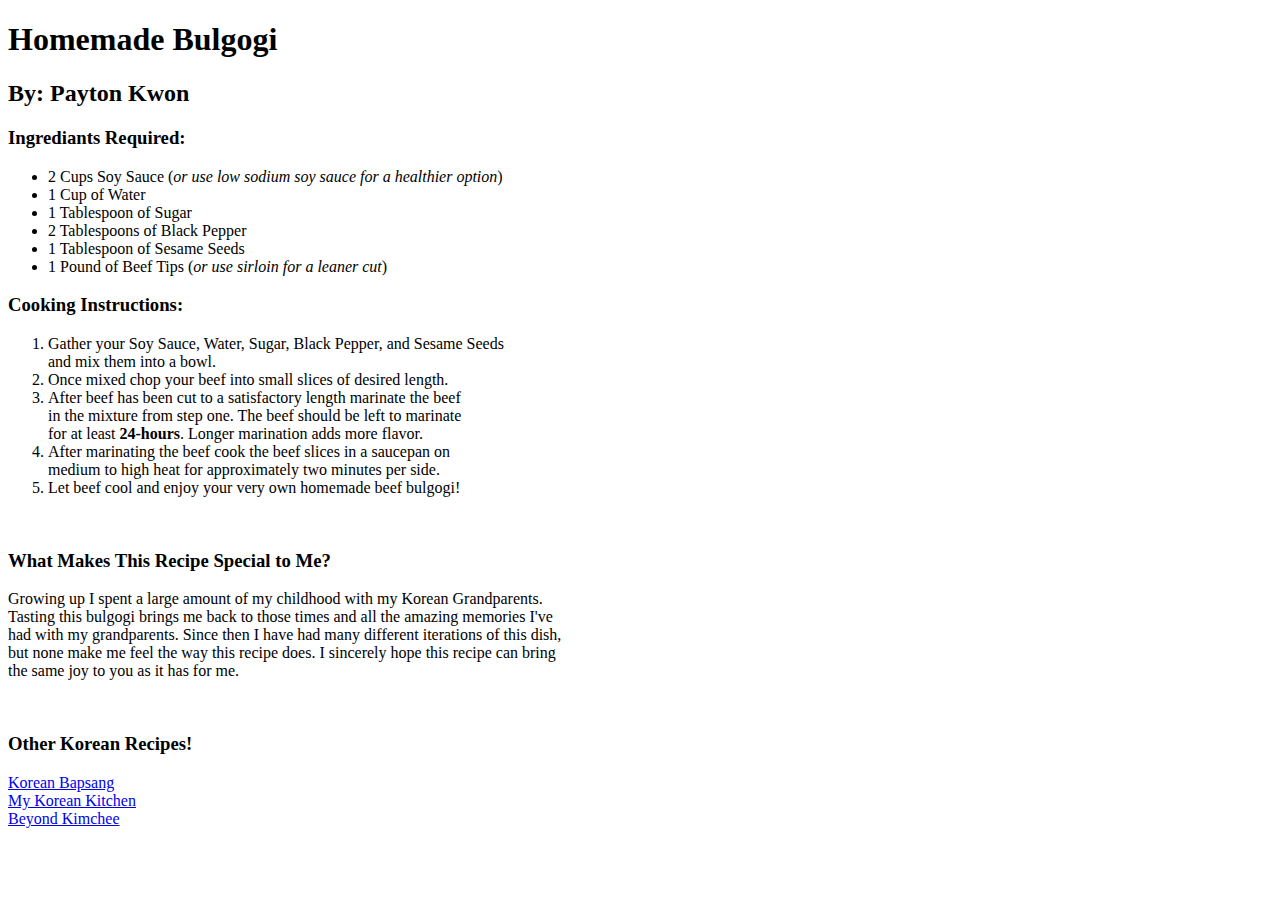
<file: lab01/index.html>
<!DOCTYPE html>
<html lang="en">
<head>
<title>My Favorite Recipe</title>
<meta charset="utf-8">
</head>
<body>
    <header>
    <h1>Homemade Bulgogi</h1>
    <h2>By: Payton Kwon</h2>
    </header>
<main>
<h3>Ingrediants Required:</h3>
    <ul>
        <li>2 Cups Soy Sauce (<i>or use low sodium soy sauce for a healthier option</i>)</li>
        <li>1 Cup of Water</li>
        <li>1 Tablespoon of Sugar</li>
        <li>2 Tablespoons of Black Pepper</li>
        <li>1 Tablespoon of Sesame Seeds</li>
        <li>1 Pound of Beef Tips (<i>or use sirloin for a leaner cut</i>)</li>
    </ul>
<h3>Cooking Instructions:</h3>
    <ol>
        <li>Gather your Soy Sauce, Water, Sugar, Black Pepper, and Sesame Seeds <br> and mix them into a bowl.</li>
        <li>Once mixed chop your beef into small slices of desired length.</li>
        <li>After beef has been cut to a satisfactory length marinate the beef<br> in the mixture from step one. The beef should be left to marinate<br> for at least <strong>24-hours</strong>. Longer marination adds more flavor.</li>
        <li>After marinating the beef cook the beef slices in a saucepan on <br> medium to high heat for approximately two minutes per side.</li>
        <li>Let beef cool and enjoy your very own homemade beef bulgogi!</li>
    </ol>
<br>
<h3>What Makes This Recipe Special to Me?</h3>
<p>Growing up I spent a large amount of my childhood with my Korean Grandparents. <br>
    Tasting this bulgogi brings me back to those times and all the amazing memories I've <br>
    had with my grandparents. Since then I have had many different iterations of this dish, <br>
    but none make me feel the way this recipe does. I sincerely hope this recipe can bring <br>
    the same joy to you as it has for me. 
</p>
<br>
<h3>Other Korean Recipes!</h3>
<a href="https://www.koreanbapsang.com">Korean Bapsang</a>
<br>
<a href="https://mykoreankitchen.com">My Korean Kitchen</a>
<br>
<a href="https://beyondkimchee.com">Beyond Kimchee</a>
</main>
</body>
</file>
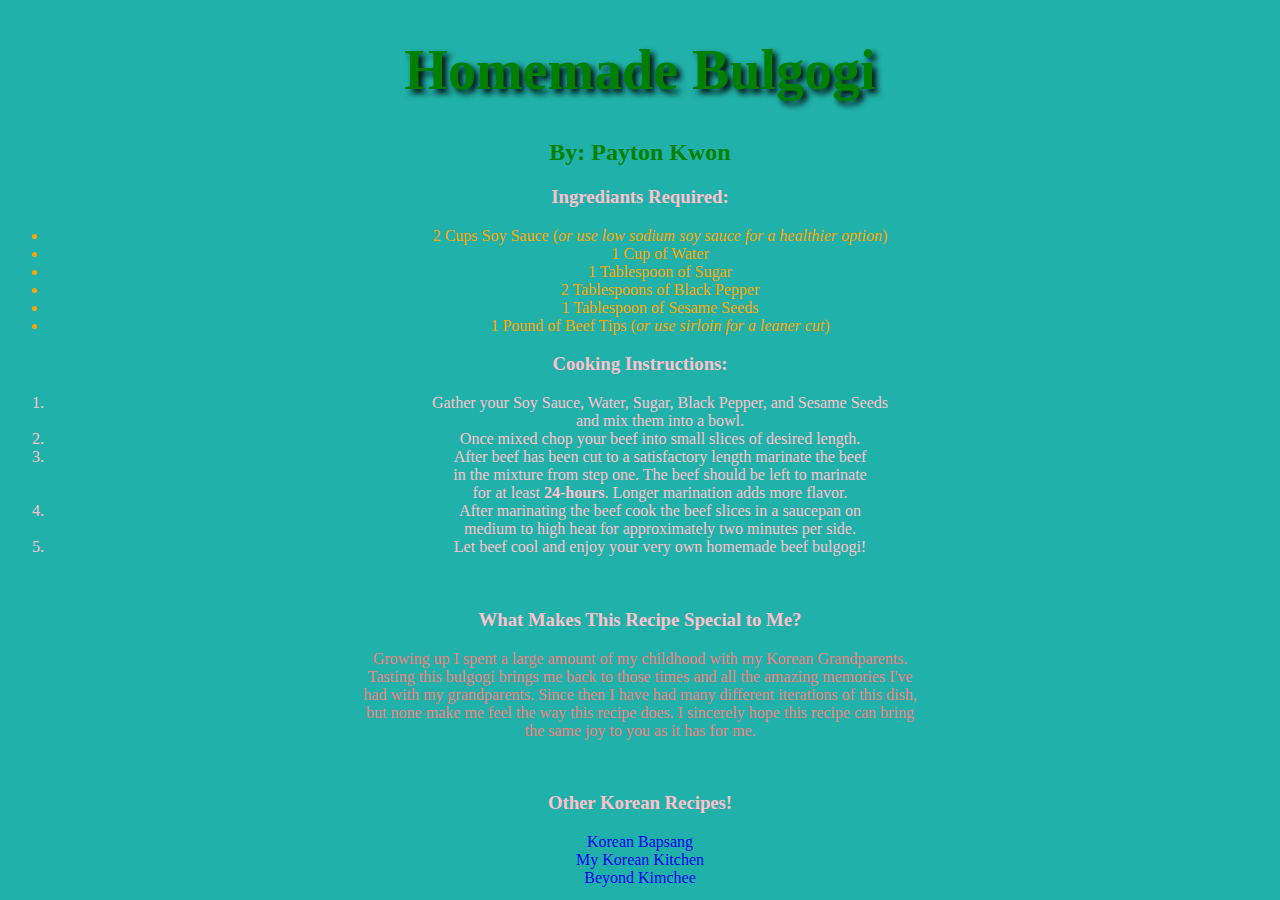
<file: lab02/index.html>
<!DOCTYPE html>
<html lang="en">
<head>
<title>My Favorite Recipe</title>
<meta charset="utf-8">
<link href="recipe.css" rel="stylesheet">
</head>
<body>
    <header>
    <h1 id="feature">Homemade Bulgogi</h1>
    <h2>By: Payton Kwon</h2>
    </header>
<main>
<h3>Ingrediants Required:</h3>
    <ul class="list">
        <li>2 Cups Soy Sauce (<i>or use low sodium soy sauce for a healthier option</i>)</li>
        <li>1 Cup of Water</li>
        <li>1 Tablespoon of Sugar</li>
        <li>2 Tablespoons of Black Pepper</li>
        <li>1 Tablespoon of Sesame Seeds</li>
        <li>1 Pound of Beef Tips (<i>or use sirloin for a leaner cut</i>)</li>
    </ul>
<h3>Cooking Instructions:</h3>
    <ol class="list2">
        <li>Gather your Soy Sauce, Water, Sugar, Black Pepper, and Sesame Seeds <br> and mix them into a bowl.</li>
        <li>Once mixed chop your beef into small slices of desired length.</li>
        <li>After beef has been cut to a satisfactory length marinate the beef<br> in the mixture from step one. The beef should be left to marinate<br> for at least <strong>24-hours</strong>. Longer marination adds more flavor.</li>
        <li>After marinating the beef cook the beef slices in a saucepan on <br> medium to high heat for approximately two minutes per side.</li>
        <li>Let beef cool and enjoy your very own homemade beef bulgogi!</li>
    </ol>
<br>
<h3>What Makes This Recipe Special to Me?</h3>
<p>Growing up I spent a large amount of my childhood with my Korean Grandparents. <br>
    Tasting this bulgogi brings me back to those times and all the amazing memories I've <br>
    had with my grandparents. Since then I have had many different iterations of this dish, <br>
    but none make me feel the way this recipe does. I sincerely hope this recipe can bring <br>
    the same joy to you as it has for me. 
</p>
<br>
</main>
<footer class="link">
<h3>Other Korean Recipes!</h3>
<a href="https://www.koreanbapsang.com">Korean Bapsang</a>
<br>
<a href="https://mykoreankitchen.com">My Korean Kitchen</a>
<br>
<a href="https://beyondkimchee.com">Beyond Kimchee</a>
</footer>
</body>
</file>
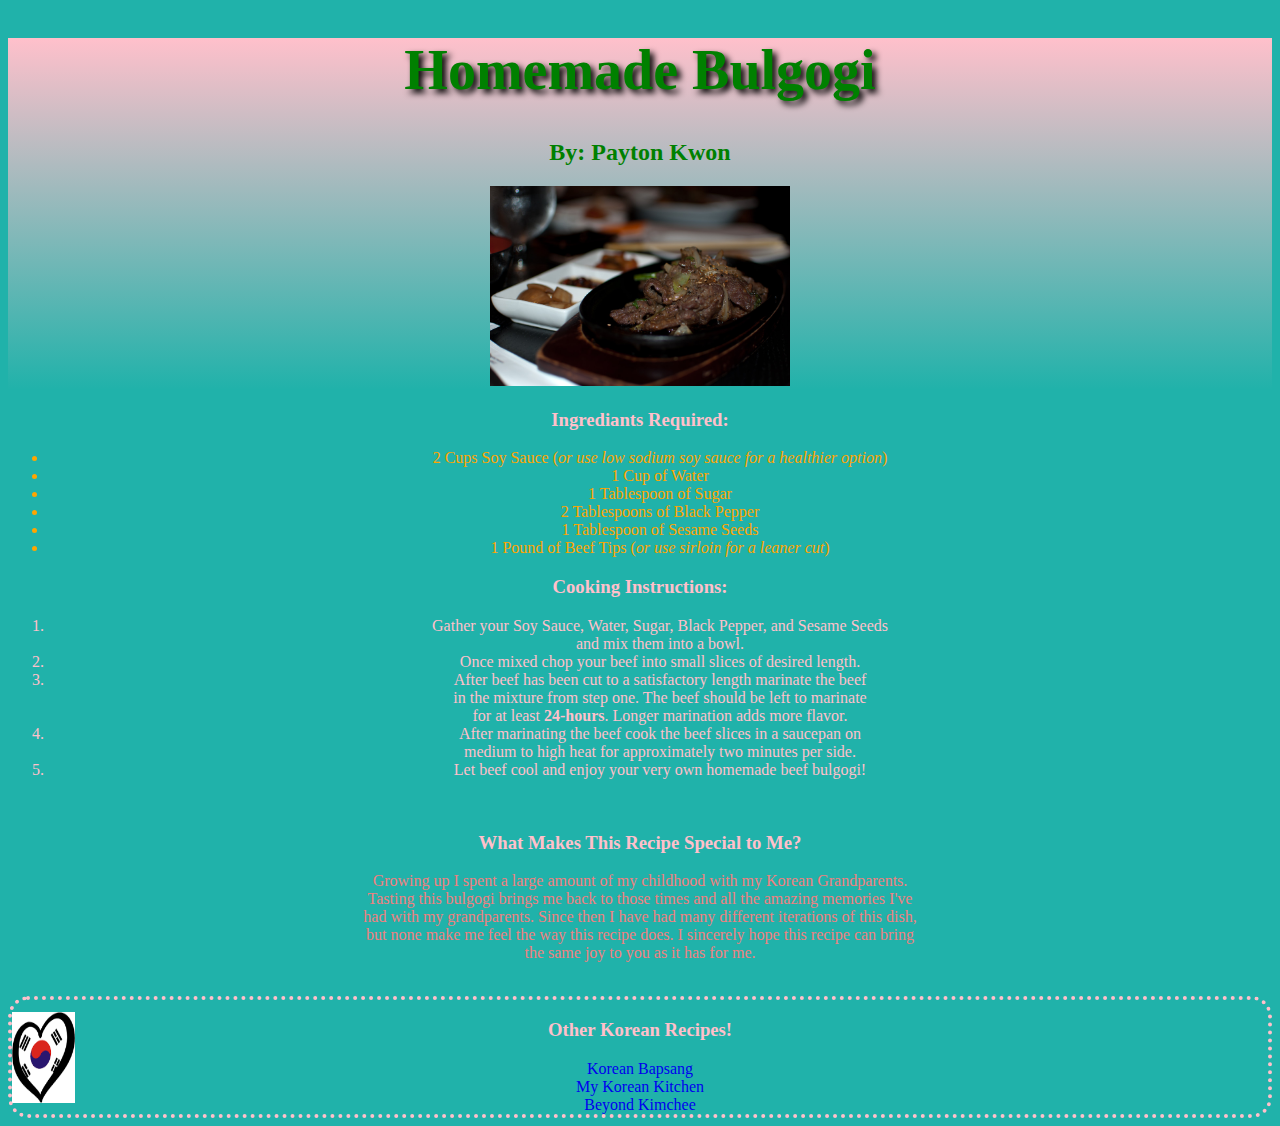
<file: lab03/index.html>
<!DOCTYPE html>
<html lang="en">
<head>
<title>My Favorite Recipe</title>
<meta charset="utf-8">
<link href="recipe.css" rel="stylesheet">
</head>
<body>
    <header>
    <h1 id="feature">Homemade Bulgogi</h1>
    <h2>By: Payton Kwon</h2>
    <img src="images/bulgogi.gif" height="200" width="300" alt="Bulgogi" >
    </header>
<main>
<h3>Ingrediants Required:</h3>
    <ul class="list">
        <li>2 Cups Soy Sauce (<i>or use low sodium soy sauce for a healthier option</i>)</li>
        <li>1 Cup of Water</li>
        <li>1 Tablespoon of Sugar</li>
        <li>2 Tablespoons of Black Pepper</li>
        <li>1 Tablespoon of Sesame Seeds</li>
        <li>1 Pound of Beef Tips (<i>or use sirloin for a leaner cut</i>)</li>
    </ul>
<h3>Cooking Instructions:</h3>
    <ol class="list2">
        <li>Gather your Soy Sauce, Water, Sugar, Black Pepper, and Sesame Seeds <br> and mix them into a bowl.</li>
        <li>Once mixed chop your beef into small slices of desired length.</li>
        <li>After beef has been cut to a satisfactory length marinate the beef<br> in the mixture from step one. The beef should be left to marinate<br> for at least <strong>24-hours</strong>. Longer marination adds more flavor.</li>
        <li>After marinating the beef cook the beef slices in a saucepan on <br> medium to high heat for approximately two minutes per side.</li>
        <li>Let beef cool and enjoy your very own homemade beef bulgogi!</li>
    </ol>
<br>
<h3>What Makes This Recipe Special to Me?</h3>
<p>Growing up I spent a large amount of my childhood with my Korean Grandparents. <br>
    Tasting this bulgogi brings me back to those times and all the amazing memories I've <br>
    had with my grandparents. Since then I have had many different iterations of this dish, <br>
    but none make me feel the way this recipe does. I sincerely hope this recipe can bring <br>
    the same joy to you as it has for me. 
</p>
<br>
</main>
<footer class="link">
<h3>Other Korean Recipes!</h3>
<a href="https://www.koreanbapsang.com">Korean Bapsang</a>
<br>
<a href="https://mykoreankitchen.com">My Korean Kitchen</a>
<br>
<a href="https://beyondkimchee.com">Beyond Kimchee</a>
</footer>
</body>
</file>
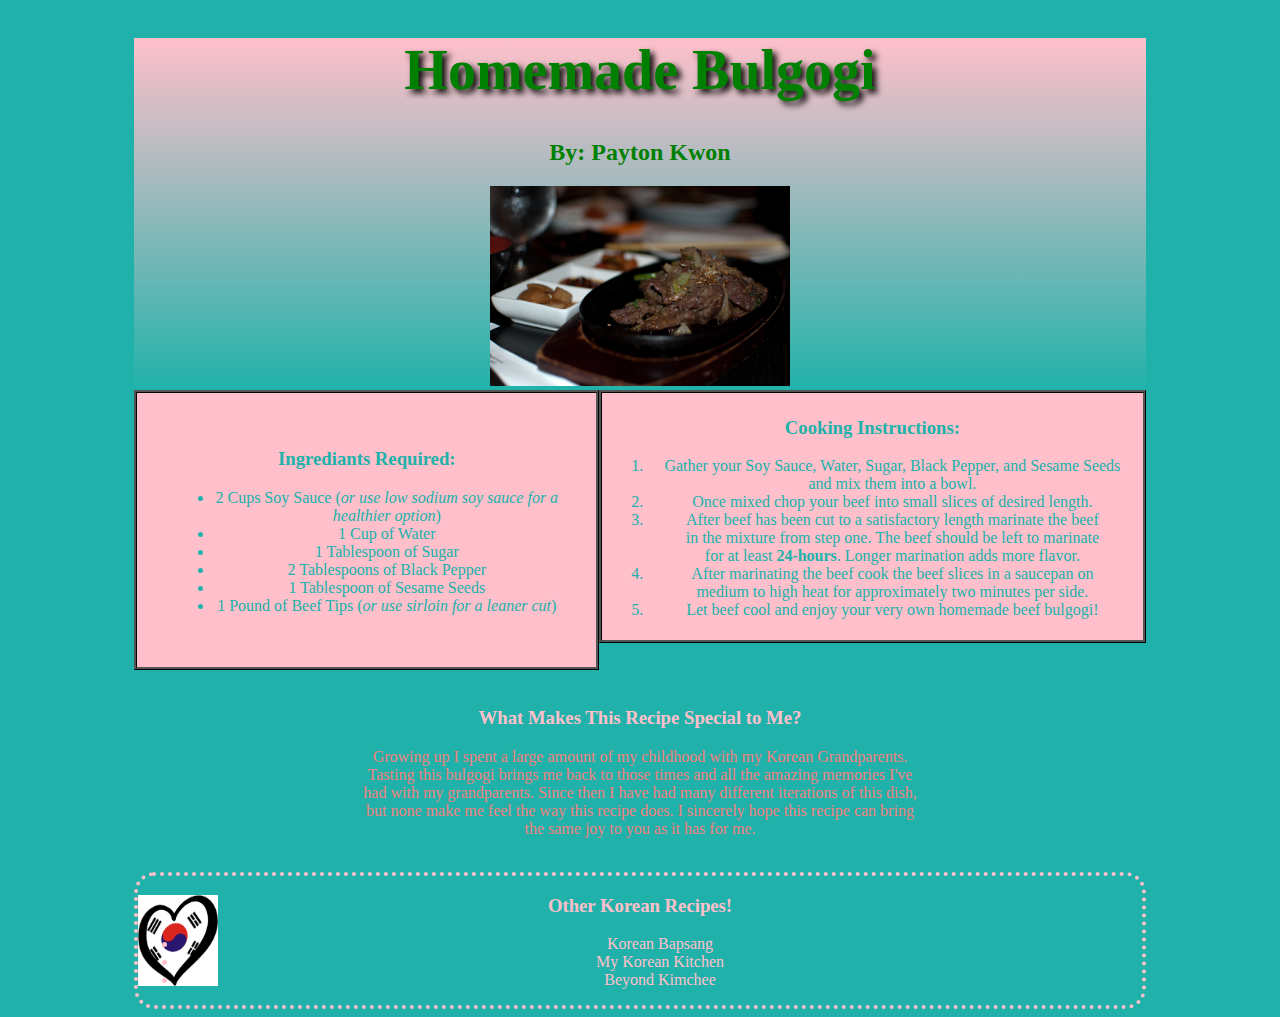
<file: lab04/index.html>
<!DOCTYPE html>
<html lang="en">
<head>
<title>My Favorite Recipe</title>
<meta charset="utf-8">
<link href="recipe.css" rel="stylesheet">
</head>
<body>
<div id="wrapper">
    <header>
        <h1 class="title">Homemade Bulgogi</h1>
        <h2>By: Payton Kwon</h2>
        <img src="images/bulgogi.gif" height="200" width="300" alt="Bulgogi" >
    </header>
    <main>
    <div class="split">
    <div class="div1">
        <h3>Ingrediants Required:</h3>
         <ul class="list">
            <li>2 Cups Soy Sauce (<i>or use low sodium soy sauce for a healthier option</i>)</li>
            <li>1 Cup of Water</li>
            <li>1 Tablespoon of Sugar</li>
            <li>2 Tablespoons of Black Pepper</li>
            <li>1 Tablespoon of Sesame Seeds</li>
            <li>1 Pound of Beef Tips (<i>or use sirloin for a leaner cut</i>)</li>
         </ul>
    </div>
    <div class="div2">
        <h3>Cooking Instructions:</h3>
           <ol class="list2">
            <li>Gather your Soy Sauce, Water, Sugar, Black Pepper, and Sesame Seeds <br> and mix them into a bowl.</li>
            <li>Once mixed chop your beef into small slices of desired length.</li>
            <li>After beef has been cut to a satisfactory length marinate the beef<br> in the mixture from step one. The beef should be left to marinate<br> for at least <strong>24-hours</strong>. Longer marination adds more flavor.</li>
            <li>After marinating the beef cook the beef slices in a saucepan on <br> medium to high heat for approximately two minutes per side.</li>
            <li>Let beef cool and enjoy your very own homemade beef bulgogi!</li>
           </ol>
    </div>
    </div>
    <br>
    <h3>What Makes This Recipe Special to Me?</h3>
    <p>Growing up I spent a large amount of my childhood with my Korean Grandparents. <br>
        Tasting this bulgogi brings me back to those times and all the amazing memories I've <br>
        had with my grandparents. Since then I have had many different iterations of this dish, <br>
        but none make me feel the way this recipe does. I sincerely hope this recipe can bring <br>
        the same joy to you as it has for me. 
    </p>
    <br>
    </main>
    <footer class="link">
    <h3>Other Korean Recipes!</h3>
    <ul>
        <li><a href="https://www.koreanbapsang.com">Korean Bapsang</a></li>
        <li><a href="https://mykoreankitchen.com">My Korean Kitchen</a></li>
        <li><a href="https://beyondkimchee.com">Beyond Kimchee</a></li>
    </ul>
    </footer>
</div>
</body>
</file>
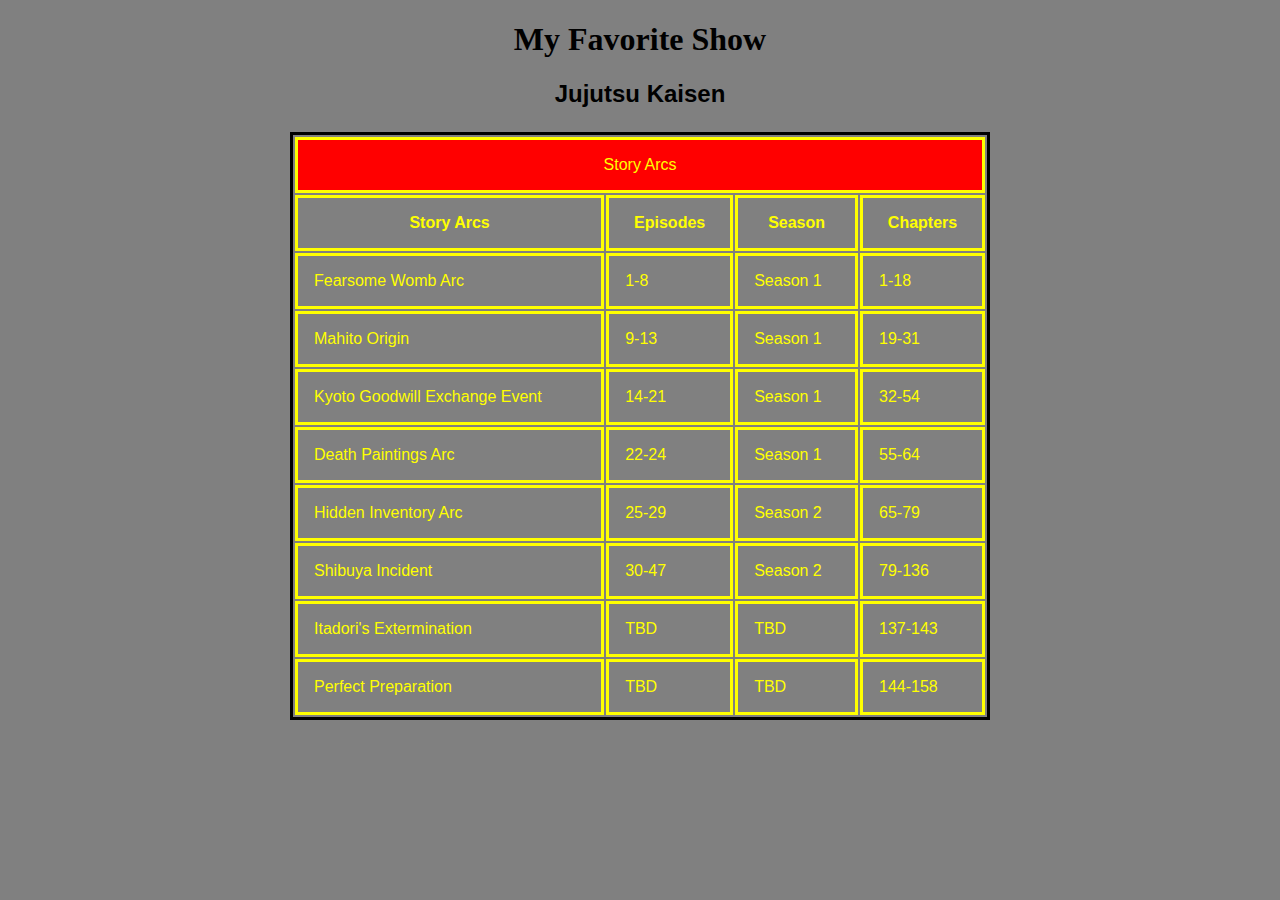
<file: lab07/index.html>
<!DOCTYPE html>  
<html lang="en">
<head>
<title>Lab Seven</title>
<meta charset="utf-8">

<style>
body {background-color: grey; }
h1 {text-align: center; }
table {margin: auto;
       border: 3px solid black;
       width: 700px;
       border-spacing: 2px;
       background-color: grey}
td, th {border-style: solid;
        padding: 1em; 
        font-family: "Dharma Gothic E ExBold", sans-serif;
        color: yellow; }
caption {font-family: "Dharma Gothic E ExBold", sans-serif;
         font-weight: bold; 
         font-size: 1.5em; 
         padding-bottom: 1em; }
tr:first-of-type {background-color: red; 
                  text-align: center; }
</style>
</head>

<body>
    <h1>My Favorite Show</h1>
    <table>
         <caption>Jujutsu Kaisen</caption>
         <tr>
            <td colspan="4">Story Arcs</td>
         </tr>
         <tr>
            <th>Story Arcs</th>
            <th>Episodes</th>
            <th>Season</th>
            <th>Chapters</th>
         </tr>
         <tr>
            <td>Fearsome Womb Arc</td>
            <td>1-8</td>
            <td>Season 1</td>
            <td>1-18</td>
         </tr>
         <tr>
            <td>Mahito Origin</td>
            <td>9-13</td>
            <td>Season 1</td>
            <td>19-31</td>
         </tr>
         <tr>
            <td>Kyoto Goodwill Exchange Event</td>
            <td>14-21</td>
            <td>Season 1</td>
            <td>32-54</td>
         </tr>
         <tr>
            <td>Death Paintings Arc</td>
            <td>22-24</td>
            <td>Season 1</td>
            <td>55-64</td>
         </tr>
         <tr>
            <td>Hidden Inventory Arc</td>
            <td>25-29</td>
            <td>Season 2</td>
            <td>65-79</td>
         </tr>
         <tr>
            <td>Shibuya Incident</td>
            <td>30-47</td>
            <td>Season 2</td>
            <td>79-136</td>
         </tr>
         <tr>
            <td>Itadori's Extermination</td>
            <td>TBD</td>
            <td>TBD</td>
            <td>137-143</td>
         </tr>
         <tr>
            <td>Perfect Preparation</td>
            <td>TBD</td>
            <td>TBD</td>
            <td>144-158</td>
         </tr>

    </table>

</body>
</file>
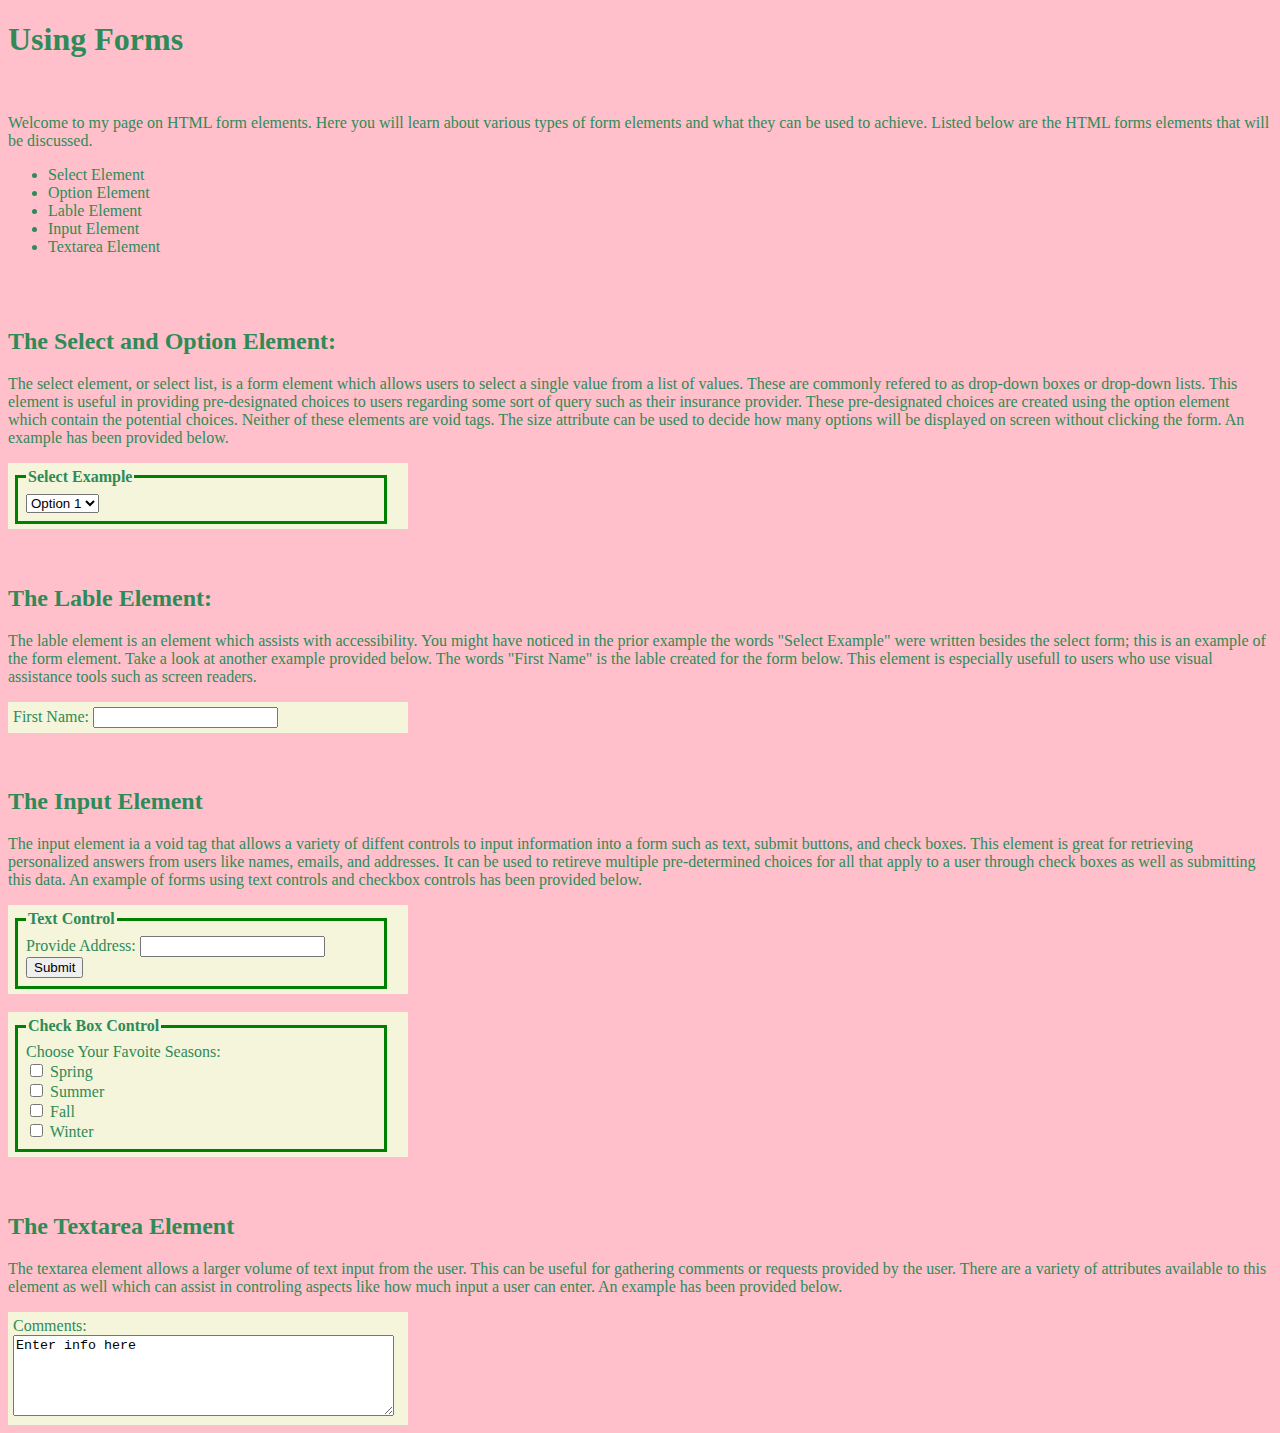
<file: lab08/index.html>
<!DOCTYPE html>  
<html lang="en">
<head>
<title>Lab Eight</title>
<meta charset="utf-8">
<link href="forms.css" rel="stylesheet">
</head>

<body>
<h1>Using Forms</h1>
<br>
<p>Welcome to my page on HTML form elements. Here you will learn about various types 
    of form elements and what they can be used to achieve. Listed below are the
    HTML forms elements that will be discussed.
</p>
<ul>
    <li>Select Element</li>
    <li>Option Element</li>
    <li>Lable Element</li>
    <li>Input Element</li>
    <li>Textarea Element</li>
</ul>
<br><br>
<h2>The Select and Option Element:</h2>
<p>The select element, or select list, is a form element which allows users to select 
    a single value from a list of values. These are commonly refered to as drop-down 
    boxes or drop-down lists. This element is useful in providing pre-designated 
    choices to users regarding some sort of query such as their insurance provider. These pre-designated choices are created 
    using the option element which contain the potential choices. Neither of these elements 
    are void tags. The size attribute can be used to decide how many options will be displayed on
    screen without clicking the form. An example has been provided below.
</p>
<form method="get">
    <fieldset>
     <legend>Select Example</legend>
     <select size="1" name="selectex">
        <option value="option1">Option 1</option>
        <option value="option2">Option 2</option>
        <option value="option3">Option 3</option>
        <option value="option4">Option 4</option>
        <option value="option5">Option 5</option>
      </select>
    </fieldset>
</form>
<br><br>
<h2>The Lable Element:</h2>
<p>The lable element is an element which assists with accessibility.
    You might have noticed in the prior example the words "Select Example" were written besides
    the select form; this is an example of the form element. Take a look at another example provided
    below. The words "First Name" is the lable created for the form below. This element is especially usefull
    to users who use visual assistance tools such as screen readers. 
</p>
<form method="get">
    <label>First Name: <input type="text" name="fname" id="fname"></label>
</form>
<br><br>
<h2>The Input Element</h2>
<p>The input element ia a void tag that allows a variety of diffent controls to input information into a form such as text,
     submit buttons, and check boxes. This element is great for retrieving personalized answers from users like 
    names, emails, and addresses. It can be used to retireve multiple pre-determined choices for all that apply to a 
    user through check boxes as well as submitting this data. An example of forms using text controls and checkbox controls
    has been provided below. </p>
<form>
    <fieldset>
        <legend>Text Control</legend>
         Provide Address: <input type="text" name="address" id="address">
        <input type="submit" value="Submit">
    </fieldset>
</form>
<br>
<form method="get">
    <fieldset>
        <legend>Check Box Control</legend>
         Choose Your Favoite Seasons: <br>
        <input type="checkbox" name="spting" id="spring" value="yes">
         Spring<br>
         <input type="checkbox" name="summer" id="summer" value="yes">
         Summer<br>
         <input type="checkbox" name="fall" id="fall" value="yes">
        Fall<br>
        <input type="checkbox" name="winter" id="winter" value="yes">
         Winter
    </fieldset>
</form>
<br><br>
<h2>The Textarea Element</h2>
<p>The textarea element allows a larger volume of text input from the user. This can be useful
    for gathering comments or requests provided by the user. There are a variety of attributes 
    available to this element as well which can assist in controling aspects like how much input 
    a user can enter. An example has been provided below. 
</p>
<form>
    Comments:
    <textarea name="comments" id="comments" cols="45" rows="5">Enter info here</textarea>
</form>
</body>
</file>
<file: lab02/recipe.css>
body { background-color: lightseagreen;
    color: pink;
    font-family: "Times New Roman", serif;
    text-align: center; }
h1 {color: green;
    font-family: Georgia;
    text-shadow: 4px 4px 6px black;  }
h2 { color: green; }
#feature {font-weight: bold;
        font-family: Kelson-Sans;
        font-size: 3.5em}
.list { font-family: serif;
    color: orange; }
.list2 { font-family: "Gill Sans"; }
.link a { text-decoration: none; }
main p { color :lightcoral }
</file>
<file: lab03/recipe.css>
body { background-color: lightseagreen;
    color: pink;
    font-family: "Times New Roman", serif;
    text-align: center; }
h1 {color: green;
    font-family: Georgia;
    text-shadow: 4px 4px 6px black;  }
h2 { color: green; }
#feature {font-weight: bold;
        font-family: Kelson-Sans;
        font-size: 3.5em}
.list { font-family: serif;
    color: orange; }
.list2 { font-family: "Gill Sans"; }
.link a { text-decoration: none; }
main p { color :lightcoral }
footer { background-image: url(images/koreanheart.gif);
         background-repeat: no-repeat;
        background-position: left center; 
        background-size: 5% 80%; 
        border: 4px dotted;
        border-radius: 20px;}
header { background-image: linear-gradient(to bottom, pink, lightseagreen); }
</file>
<file: lab04/recipe.css>
body { background-color: lightseagreen;
    color: pink;
    font-family: "Times New Roman", serif;
    text-align: center; }
h1 {color: green;
    font-family: Georgia;
    text-shadow: 4px 4px 6px black;  }
h2 { color: green; }
.title {font-weight: bold;
        font-family: Kelson-Sans;
        font-size: 3.5em}
.list { font-family: serif;
    color: lightseagreen; }
.list2 { font-family: "Gill Sans"; }
.link a { text-decoration: none; }
main p { color :lightcoral }
footer { background-image: url(images/koreanheart.gif);
         background-repeat: no-repeat;
        background-position: left center; 
        background-size: 8% 70%; 
        border: 4px dotted;
        border-radius: 20px;}
footer a:link { color: pink; }
footer a:visited { color: orange; }
footer a:hover { color: lightblue; }
header { background-image: linear-gradient(to bottom, pink, lightseagreen); }
#wrapper {margin-left: auto;
          margin-right: auto;
          width: 80%; }
.div1 { width: 40%;
        height: 20%;
        background-color: pink;
        color: lightseagreen;
        border: 3px ridge #000000;
        padding: 36.5px; }
.div2 {width: 55%;
    height: 20%;
    background-color: pink;
    color: lightseagreen;
    border: 3px ridge #000000;
    padding: 5px; }
.split { display: flex; ;}
</file>
<file: lab08/forms.css>
body {background-color: pink; }
form {background-color: beige; 
      font-family: "Times New Roman", sans-serif; 
      width: 390px; 
      padding: 5px; 
      color: seagreen; }
fieldset {width: 350px; 
          border: 3px solid green;
          padding: 8px; }
legend {font-family: "Times New Roman", sans-serif; 
        font-weight: bold; 
        color: seagreen; }
lable {font-family: "Times New Roman", sans-serif; 
        color: seagreen; }
 h1 {color: seagreen; 
    font-family: "Times New Roman", sans-serif; } 
h2 {color: seagreen; 
    font-family: "Times New Roman", sans-serif; }     
h3 {color: seagreen; 
    font-family: "Times New Roman", sans-serif;} 
p {color: seagreen; 
   font-family: "Times New Roman", sans-serif; }
li {color: seagreen; 
    font-family: "Times New Roman", sans-serif; }
</file>
